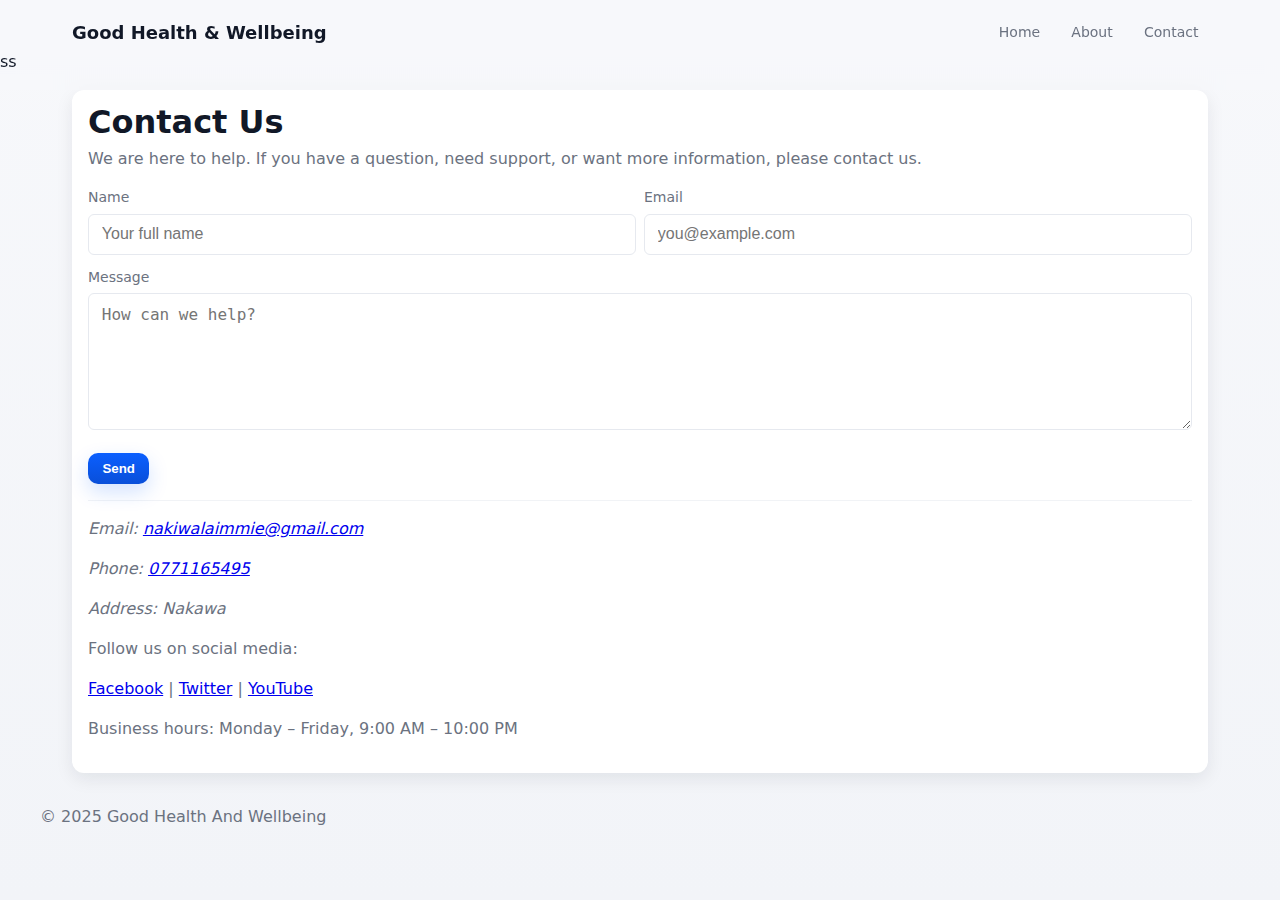
<file: contact.html>
<!DOCTYPE html>
<html lang="en">
<head>
    <meta charset="utf-8" />
    <meta name="viewport" content="width=device-width, initial-scale=1" />
    <meta name="description" content="Contact Good Health and Wellbeing — questions, support and more information." />
    <title>Contact — Good Health and Wellbeing</title>
    <link rel="stylesheet" href="style.css" />
</head>
<body>
<header class="site-header">
    <div class="container nav">
        <a class="brand" href="index.html">Good Health &amp; Wellbeing</a>
        <nav class="nav-links" aria-label="Main navigation">
            <a href="index.html">Home</a>
            <a href="about.html">About</a>
            <a href="contact.html" aria-current="page">Contact</a>
        </nav>
    </div>
ss</header>

<main class="container">
    <section class="card">
        <h1>Contact Us</h1>
        <p>We are here to help. If you have a question, need support, or want more information, please contact us.</p>

        <form class="contact-form" action="#" method="post" aria-label="Contact form">
            <div class="grid grid-2" style="gap:.5rem;">
                <div>
                    <label class="label" for="name">Name</label>
                    <input id="name" name="name" type="text" required placeholder="Your full name" />
                </div>
                <div>
                    <label class="label" for="email">Email</label>
                    <input id="email" name="email" type="email" required placeholder="you@example.com" />
                </div>
            </div>

            <div style="margin-top:.75rem;">
                <label class="label" for="message">Message</label>
                <textarea id="message" name="message" rows="6" required placeholder="How can we help?"></textarea>
            </div>

            <div style="margin-top:1rem;">
                <button class="btn btn-primary" type="submit">Send</button>
            </div>
        </form>

        <hr style="margin:1rem 0;border:none;border-top:1px solid #f1f3f6;" />

        <address>
            <p>Email: <a href="mailto:nakiwalaimmie@gmail.com">nakiwalaimmie@gmail.com</a></p>
            <p>Phone: <a href="tel:0771165495">0771165495</a></p>
            <p>Address: Nakawa</p>
        </address>

        <div style="margin-top:.5rem;">
            <p>Follow us on social media:</p>
            <p>
                <a href="https://www.facebook.com/goodhealthandwellbeing" target="_blank" rel="noopener">Facebook</a> |
                <a href="https://www.twitter.com/goodhealthandwellbeing" target="_blank" rel="noopener">Twitter</a> |
                <a href="https://www.youtube.com/goodhealthandwellbeing" target="_blank" rel="noopener">YouTube</a>
            </p>
        </div>

        <p class="text-muted" style="margin-top:.5rem;">Business hours: Monday – Friday, 9:00 AM – 10:00 PM</p>
    </section>
</main>

<footer class="site-footer container no-print">
    <p>&copy; 2025 Good Health And Wellbeing</p>
</footer>
</body>
</html>
</file>
<file: style.css>
:root {
    --bg: #f7f8fb;
    --surface: #ffffff;
    --muted: #6b7280;
    --text: #111827;
    --brand: #0b5fff;
    --brand-600: #094fd9;
    --accent: #06b6d4;
    --success: #16a34a;
    --danger: #ef4444;
    --shadow: 0 6px 18px rgba(15, 23, 42, 0.08);

    --radius-sm: 6px;
    --radius: 12px;
    --radius-lg: 18px;

    --max-width: 1200px;
    --gap: 1.25rem;

    --font-sans: "Inter", system-ui, -apple-system, "Segoe UI", Roboto, "Helvetica Neue", Arial;
    --mono: ui-monospace, SFMono-Regular, Menlo, Monaco, "Roboto Mono", monospace;
    --fz-xs: 0.75rem;
    --fz-sm: 0.875rem;
    --fz-md: 1rem;
    --fz-lg: 1.125rem;
    --fz-xl: 1.375rem;
}

/* Reset & sensible defaults */
*,
*::before,
*::after { box-sizing: border-box; }
html, body, #root { height: 100%; }
html { font-size: 16px; -webkit-text-size-adjust: 100%; }
body {
    margin: 0;
    font-family: var(--font-sans);
    background: linear-gradient(180deg, var(--bg), #f2f4f8);
    color: var(--text);
    -webkit-font-smoothing: antialiased;
    -moz-osx-font-smoothing: grayscale;
    line-height: 1.5;
    -webkit-touch-callout: none;
    
}
image{
    width: 150px;
    height: 150px;
}

/* Container */
.container {
    width: 100%;
    max-width: var(--max-width);
    margin-left: auto;
    margin-right: auto;
    padding-left: clamp(1rem, 3vw, 2rem);
    padding-right: clamp(1rem, 3vw, 2rem);
}

/* Layout helpers */
.row { display: flex; flex-wrap: wrap; gap: var(--gap); }
.col { flex: 1 1 0%; min-width: 0; }
.grid {
    display: grid;
    gap: var(--gap);
}
.grid-2 { grid-template-columns: repeat(2, 1fr); }
.grid-3 { grid-template-columns: repeat(3, 1fr); }
.grid-4 { grid-template-columns: repeat(4, 1fr); }

/* Typography */
h1, h2, h3, h4, h5, h6 { margin: 0 0 0.5rem 0; font-weight: 600; color: var(--text); }
h1 { font-size: clamp(1.5rem, 3vw, 2rem); line-height: 1.05; }
h2 { font-size: clamp(1.25rem, 2.5vw, 1.5rem); }
p { margin: 0 0 1rem 0; color: var(--muted); font-size: var(--fz-md); }

/* Card */
.card {
    background: var(--surface);
    border-radius: var(--radius);
    box-shadow: var(--shadow);
    padding: 1rem;
    transition: transform .15s ease, box-shadow .15s ease;
}
.card:hover { transform: translateY(-4px); box-shadow: 0 12px 30px rgba(15,23,42,0.12); }

/* Header / Navbar */
.site-header {
    background: transparent;
    padding: 1rem 0;
    position: sticky;
    top: 0;
    z-index: 60;
    backdrop-filter: blur(6px);
}
.nav {
    display: flex;
    align-items: center;
    justify-content: space-between;
    gap: 1rem;
}
.brand {
    display: flex;
    align-items: center;
    gap: .75rem;
    color: var(--text);
    text-decoration: none;
    font-weight: 700;
    font-size: var(--fz-lg);
}
.nav-links {
    display: flex;
    gap: .75rem;
    align-items: center;
}
.nav-links a {
    color: var(--muted);
    text-decoration: none;
    padding: .4rem .6rem;
    border-radius: 8px;
    font-size: var(--fz-sm);
}
.nav-links a:hover, .nav-links a:focus { color: var(--text); background: rgba(11,95,255,0.06); outline: none; }

/* Buttons */
.btn {
    display: inline-flex;
    align-items: center;
    justify-content: center;
    gap: .5rem;
    padding: .5rem .9rem;
    border-radius: 10px;
    font-weight: 600;
    border: none;
    cursor: pointer;
    transition: transform .08s ease, box-shadow .08s ease;
}
.btn:active { transform: translateY(1px); }
.btn-primary {
    background: linear-gradient(180deg, var(--brand), var(--brand-600));
    color: white;
    box-shadow: 0 8px 20px rgba(11,95,255,0.18);
}
.btn-outline {
    background: transparent;
    color: var(--brand);
    border: 1px solid rgba(11,95,255,0.12);
}

/* Forms */
input[type="text"],
input[type="email"],
input[type="password"],
textarea,
select {
    width: 100%;
    padding: .65rem .8rem;
    border-radius: var(--radius-sm);
    border: 1px solid #e6e9ef;
    background: #fff;
    font-size: var(--fz-md);
    color: var(--text);
    outline: none;
    transition: box-shadow .12s ease, border-color .12s ease;
}
input:focus, textarea:focus, select:focus {
    border-color: rgba(11,95,255,0.24);
    box-shadow: 0 6px 18px rgba(11,95,255,0.08);
}
.label { display: block; font-size: var(--fz-sm); margin-bottom: .35rem; color: var(--muted); }

/* Tables */
.table {
    width: 100%;
    border-collapse: collapse;
    background: var(--surface);
    border-radius: 12px;
    overflow: hidden;
    box-shadow: var(--shadow);
}
.table th, .table td {
    padding: .75rem 1rem;
    text-align: left;
    border-bottom: 1px solid #f1f3f6;
    font-size: .95rem;
    color: var(--muted);
}
.table th { background: rgba(0,0,0,0.02); color: var(--text); font-weight: 600; }

/* Utility classes */
.text-center { text-align: center; }
.text-muted { color: var(--muted); }
.kicker { font-size: .75rem; text-transform: uppercase; letter-spacing: .08em; color: var(--muted); }
.badge {
    display: inline-block;
    padding: .25rem .5rem;
    font-size: .75rem;
    background: rgba(11,95,255,0.08);
    color: var(--brand);
    border-radius: 999px;
}

/* Hero */
.hero {
    padding: 3rem 0;
    display: grid;
    gap: 1.5rem;
    align-items: center;
    grid-template-columns: 1fr;
}
.hero .eye {
    max-width: 520px;
    border-radius: 14px;
    overflow: hidden;
    box-shadow: 0 20px 40px rgba(15,23,42,0.08);
}

/* Footer */
.site-footer {
    padding: 2rem 0;
    color: var(--muted);
    font-size: var(--fz-sm);
}
.site-footer a { color: inherit; text-decoration: underline; }

/* Accessibility & reduced motion */
:focus { outline: 3px solid rgba(11,95,255,0.12); outline-offset: 2px; }
@media (prefers-reduced-motion: reduce) {
    * { transition: none !important; animation: none !important; }
}

/* Responsive */
@media (min-width: 720px) {
    .hero { grid-template-columns: 1fr 480px; }
    .grid-responsive { grid-template-columns: repeat(2, 1fr); }
}
@media (min-width: 1024px) {
    .grid-responsive { grid-template-columns: repeat(3, 1fr); }
}

/* Small utilities */
.mt-1 { margin-top: .5rem; }
.mt-2 { margin-top: 1rem; }
.mb-1 { margin-bottom: .5rem; }
.mb-2 { margin-bottom: 1rem; }
.p-1 { padding: .5rem; }
.p-2 { padding: 1rem; }

/* Print */
@media print {
    body { background: #fff; color: #000; }
    .no-print { display: none !important; }
    .card { box-shadow: none; border-radius: 0; }
}
</file>
